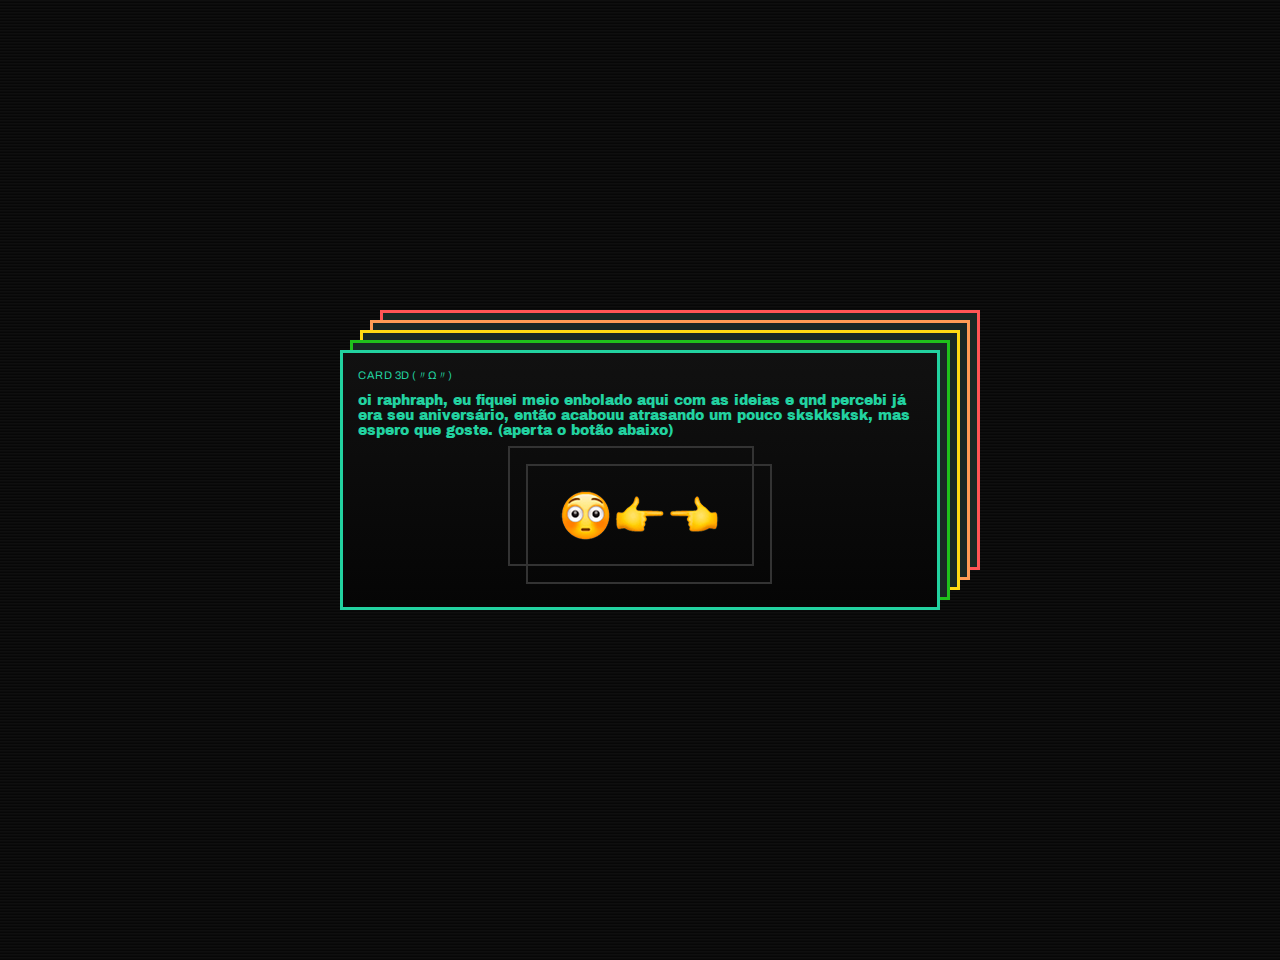
<file: index.html>
<!DOCTYPE html>
<html lang="pt-br">
  <head>

    <meta charset="utf-8">

    <title>:0</title>
    <!-- jquery - link cdn -->
    <script src="https://code.jquery.com/jquery-3.5.1.min.js"></script>
    <!-- bootstrap - link cdn -->
    <link rel="stylesheet" href="https://cdn.jsdelivr.net/npm/bootstrap@4.5.3/dist/css/bootstrap.min.css" 
   integrity="sha384-TX8t27EcRE3e/ihU7zmQxVncDAy5uIKz4rEkgIXeMed4M0jlfIDPvg6uqKI2xXr2" crossorigin="anonymous">
    <!-- css - my link -->
    <link rel="stylesheet" href="css/style.css">
    <link href="https://fonts.googleapis.com/css?family=Archivo+Black&display=swap" rel="stylesheet">
    <link href="https://fonts.googleapis.com/css?family=Archivo:700&display=swap" rel="stylesheet">
    <script type="text/javascript">
      $(document).ready(function(){
        var colorr;
        var colorr1;
        var colorr2;
        var colorr3;
        var colorr4;
        var transition;
        $('#btn-id').on('mousedown', function() {
          function color(){
            $('#btn-id').removeClass('btn-flushed');
            $('#btn-id').addClass('btn-flushed1');
          }
          function color1(){
            $('#btn-id').removeClass('btn-flushed1');
            $('#btn-id').addClass('btn-flushed2');
          }
          function color2(){
            $('#btn-id').removeClass('btn-flushed2');
            $('#btn-id').addClass('btn-flushed3');
          }
          function color3(){
            $('#btn-id').removeClass('btn-flushed3');
            $('#btn-id').addClass('btn-flushed4');
          }
          function color4(){
            $('#btn-id').removeClass('btn-flushed4');
            $('#btn-id').addClass('btn-flushed5');
          }
          function transition_function(){
            $('#card-disappear').addClass('hide');
            function next(){
              $('#card-disappear').hide();
              $.ajax({
                url: 'index_2.html',
                success: function(data){
                  $('#bodybody').val('');
                  $('#bodybody').html(data);
                }
              });
            }
            window.setTimeout( next, 600);
          }
          colorr = setTimeout( color, 210 );
          colorr1 = setTimeout( color1, 1000 );
          colorr2 = setTimeout( color2, 2000 );
          colorr3 = setTimeout( color3, 3000 );
          colorr4 = setTimeout( color4, 4000 );
          transition = setTimeout( transition_function, 4500);
        });
      });
    </script>
  </head>
  <body id="bodybody">
  <div class="card" id="card-disappear">
    <p>
      Card 3d (〃ω〃)
    </p>
    <h2>
      oi raphraph, eu fiquei meio enbolado aqui com as ideias e qnd percebi já era seu aniversário, então acabouu atrasando
      um pouco skskksksk, mas espero que goste. (aperta o botão abaixo)
    </h2>
    <br>
    <button class="btn-flushed" id="btn-id">
      <img src="img/flushed.png">
    </button>
    <br>
  </div>
  </body>
</file>
<file: css/style.css>
@import url('https://fonts.googleapis.com/css2?family=Amatic+SC:wght@700&display=swap');
.card {
  opacity: 1;
  transition: opacity .5s linear;
  background-image: linear-gradient(#111, #050505);
  display: block;
  width: 600px;
  min-height: 200px;
  cursor: pointer;
  padding: 15px;
  margin: 350px 50px;
  border: 3px solid var(--primary);
  box-shadow: 10px -10px 0 -3px var(--background), 10px -10px var(--green),
        20px -20px 0 -3px var(--background), 20px -20px var(--yellow),
        30px -30px 0 -3px var(--background), 30px -30px var(--orange),
        40px -40px 0 -3px var(--background), 40px -40px var(--red);
}
.hide{
  opacity: 0;
  pointer-events: none;
}
.show{
  opacity: 1;
  transition: opacity .5s linear;
}
.card:hover {
  animation: shadow-wave 0.5s ease infinite;
}
@keyframes shadow-wave {
  0% {
    border: 3px solid var(--primary);
    box-shadow: 10px -10px 0 -3px var(--background), 10px -10px var(--green),
      20px -20px 0 -3px var(--background), 20px -20px var(--yellow),
      30px -30px 0 -3px var(--background), 30px -30px var(--orange),
      40px -40px 0 -3px var(--background), 40px -40px var(--red);
  }
  20% {
    border: 3px solid var(--red);
    box-shadow: 10px -10px 0 -3px var(--background), 10px -10px var(--primary),
      20px -20px 0 -3px var(--background), 20px -20px var(--green),
      30px -30px 0 -3px var(--background), 30px -30px var(--yellow),
      40px -40px 0 -3px var(--background), 40px -40px var(--orange);
  }
  40% {
    border: 3px solid var(--orange);
    box-shadow: 10px -10px 0 -3px var(--background), 10px -10px var(--red),
      20px -20px 0 -3px var(--background), 20px -20px var(--primary),
      30px -30px 0 -3px var(--background), 30px -30px var(--green),
      40px -40px 0 -3px var(--background), 40px -40px var(--yellow);
  }
  60% {
    border: 3px solid var(--yellow);
    box-shadow: 10px -10px 0 -3px var(--background), 10px -10px var(--orange),
      20px -20px 0 -3px var(--background), 20px -20px var(--red),
      30px -30px 0 -3px var(--background), 30px -30px var(--primary),
      40px -40px 0 -3px var(--background), 40px -40px var(--green);
  }
  80% {
    border: 3px solid var(--green);
    box-shadow: 10px -10px 0 -3px var(--background), 10px -10px var(--yellow),
      20px -20px 0 -3px var(--background), 20px -20px var(--orange),
      30px -30px 0 -3px var(--background), 30px -30px var(--red),
      40px -40px 0 -3px var(--background), 40px -40px var(--primary);
  }
  100% {
    border: 3px solid var(--primary);
    box-shadow: 10px -10px 0 -3px var(--background), 10px -10px var(--green),
      20px -20px 0 -3px var(--background), 20px -20px var(--yellow),
      30px -30px 0 -3px var(--background), 30px -30px var(--orange),
      40px -40px 0 -3px var(--background), 40px -40px var(--red);
  }
  
}
:root {
  --primary: #22D2A0;
  --secondary: #192824;
  --background: #192824;
  --green: #1FC11B;
  --yellow: #FFD913;
  --orange: #FF9C55;
  --red: #FF5555;
} 
*{
  padding: 0;
  margin: 0;
  box-sizing: border-box;
}
body {
  background-image: linear-gradient(#111, #050505);
  background-size: 2px 3px;
  font-family: "Archivo", sans-serif;
  color: var(--primary);
  display: flex;
  justify-content: space-around;
  align-content: center;
  align-items: center;
  flex-wrap: wrap;
  min-height: 100vh;
}
.modal{
  z-index:3;
  display:none;
  padding-top:100px;
  position:fixed;
  left:0;top:0;
  width:100%;
  height:100%;
  overflow:auto;
  background-color:rgb(0,0,0);
  background-color:rgba(0,0,0,0.4);
}
.modal-content{
  margin:auto;
  position:relative;
  padding:0;outline:0;
  width:600px;
}
@media (max-width:600px){.modal-content{margin:0 10px;width:auto!important}.modal{padding-top:30px}}
@media (max-width:768px){.modal-content{width:500px}.modal{padding-top:50px}}
@media (min-width:993px){.modal-content{width:900px}}

.headshot {
	flex-shrink: 0;
	margin: 20px;
	height: calc(360px + 6vw);
	width: calc(360px + 6vw);
	border: calc(8px + 0.2vw) solid transparent;
	background-origin: border-box;
	background-clip: content-box, border-box;
	background-size: cover;
	box-sizing: border-box;
	box-shadow: 0 0 5px 5px rgba(0, 0, 0, 0.5);
}

.headshot-1 {
  opacity: 1;
  transition: opacity .5s linear;
	border-radius: 30%;
	background-image: url("../img/we_both.jpg"), linear-gradient(#f9f047, #0fd850);
}

.headshot-2 {
  opacity: 1;
  transition: opacity .5s linear;
	border-radius: 50%;
	background-image: url("../img/me.jpg"), linear-gradient(to bottom right, #ff3cac, #562b7c, #2b86c5);
}

.headshot-3 {
  opacity: 1;
  transition: opacity .5s linear;
	border-radius: 50% 10%;
	background-image: url("../img/her.jpg"), linear-gradient(to bottom left, #f83600, #f9d423);
}
.card p {
  font-size: 11px;
  text-transform: uppercase;
  letter-spacing: 0.5px;
  margin-bottom: 10px;
}
.card h2 {
  font-size: 14px;
  font-family: "Archivo Black", "Archivo", sans-serif;
  font-weight: normal;
}
.btn-flushed {
  margin-left: auto;
  margin-right: auto;
  padding: 20px 40px;
  background: none;
  border: none;
  position: relative;
  text-transform: uppercase;
  font-weight: bold;
  letter-spacing: 3px;
  cursor: pointer;
  display: flex;
	justify-content: center;
	align-items: center;
}
.btn-flushed:after, .btn-flushed:before {
  content: "";
  position: absolute;
  top: 0;
  left: 0;
  bottom: 0;
  right: 0;
  border: 2px solid #333;
  -webkit-transition: -webkit-transform 0.2s;
  transition: -webkit-transform 0.2s;
  transition: transform 0.2s;
  transition: transform 0.2s, -webkit-transform 0.2s;
}
.btn-flushed:after {
  -webkit-transform: translate(9px, 9px);
          transform: translate(9px, 9px);
}
.btn-flushed:before {
  -webkit-transform: translate(-9px, -9px);
          transform: translate(-9px, -9px);
}
.btn-flushed:active:after, .btn-flushed:active:before {
  -webkit-transform: translate(0);
          transform: translate(0);
}
.btn-flushed:focus{
  outline: none;
}

.btn-flushed1 {
  margin-left: auto;
  margin-right: auto;
  padding: 20px 40px;
  background: none;
  border: none;
  position: relative;
  text-transform: uppercase;
  font-weight: bold;
  letter-spacing: 3px;
  cursor: pointer;
  display: flex;
	justify-content: center;
	align-items: center;
}
.btn-flushed1:after, .btn-flushed1:before {
  content: "";
  position: absolute;
  top: 0;
  left: 0;
  bottom: 0;
  right: 0;
  border: 2px solid#22D2A0;
  -webkit-transition: -webkit-transform 0.2s;
  transition: -webkit-transform 0.2s;
  transition: transform 0.2s;
  transition: transform 0.2s, -webkit-transform 0.2s;
}
.btn-flushed1:after {
  -webkit-transform: translate(9px, 9px);
          transform: translate(9px, 9px);
}
.btn-flushed1:before {
  -webkit-transform: translate(-9px, -9px);
          transform: translate(-9px, -9px);
}
.btn-flushed1:active:after, .btn-flushed1:active:before {
  -webkit-transform: translate(0);
          transform: translate(0);
}
.btn-flushed1:focus{
  outline: none;
}

.btn-flushed2 {
  margin-left: auto;
  margin-right: auto;
  padding: 20px 40px;
  background: none;
  border: none;
  position: relative;
  text-transform: uppercase;
  font-weight: bold;
  letter-spacing: 3px;
  cursor: pointer;
  display: flex;
	justify-content: center;
	align-items: center;
}
.btn-flushed2:after, .btn-flushed2:before {
  content: "";
  position: absolute;
  top: 0;
  left: 0;
  bottom: 0;
  right: 0;
  border: 2px solid#1FC11B;
  -webkit-transition: -webkit-transform 0.2s;
  transition: -webkit-transform 0.2s;
  transition: transform 0.2s;
  transition: transform 0.2s, -webkit-transform 0.2s;
}
.btn-flushed2:after {
  -webkit-transform: translate(9px, 9px);
          transform: translate(9px, 9px);
}
.btn-flushed2:before {
  -webkit-transform: translate(-9px, -9px);
          transform: translate(-9px, -9px);
}
.btn-flushed2:active:after, .btn-flushed2:active:before {
  -webkit-transform: translate(0);
          transform: translate(0);
}
.btn-flushed2:focus{
  outline: none;
}

.btn-flushed3 {
  margin-left: auto;
  margin-right: auto;
  padding: 20px 40px;
  background: none;
  border: none;
  position: relative;
  text-transform: uppercase;
  font-weight: bold;
  letter-spacing: 3px;
  cursor: pointer;
  display: flex;
	justify-content: center;
	align-items: center;
}
.btn-flushed3:after, .btn-flushed3:before {
  content: "";
  position: absolute;
  top: 0;
  left: 0;
  bottom: 0;
  right: 0;
  border: 2px solid #FFD913;
  -webkit-transition: -webkit-transform 0.2s;
  transition: -webkit-transform 0.2s;
  transition: transform 0.2s;
  transition: transform 0.2s, -webkit-transform 0.2s;
}
.btn-flushed3:after {
  -webkit-transform: translate(9px, 9px);
          transform: translate(9px, 9px);
}
.btn-flushed3:before {
  -webkit-transform: translate(-9px, -9px);
          transform: translate(-9px, -9px);
}
.btn-flushed3:active:after, .btn-flushed3:active:before {
  -webkit-transform: translate(0);
          transform: translate(0);
}
.btn-flushed3:focus{
  outline: none;
}

.btn-flushed4 {
  margin-left: auto;
  margin-right: auto;
  padding: 20px 40px;
  background: none;
  border: none;
  position: relative;
  text-transform: uppercase;
  font-weight: bold;
  letter-spacing: 3px;
  cursor: pointer;
  display: flex;
	justify-content: center;
	align-items: center;
}
.btn-flushed4:after, .btn-flushed4:before {
  content: "";
  position: absolute;
  top: 0;
  left: 0;
  bottom: 0;
  right: 0;
  border: 2px solid #FF9C55;
  -webkit-transition: -webkit-transform 0.2s;
  transition: -webkit-transform 0.2s;
  transition: transform 0.2s;
  transition: transform 0.2s, -webkit-transform 0.2s;
}
.btn-flushed4:after {
  -webkit-transform: translate(9px, 9px);
          transform: translate(9px, 9px);
}
.btn-flushed4:before {
  -webkit-transform: translate(-9px, -9px);
          transform: translate(-9px, -9px);
}
.btn-flushed4:active:after, .btn-flushed4:active:before {
  -webkit-transform: translate(0);
          transform: translate(0);
}
.btn-flushed4:focus{
  outline: none;
}

.btn-flushed5 {
  margin-left: auto;
  margin-right: auto;
  padding: 20px 40px;
  background: none;
  border: none;
  position: relative;
  text-transform: uppercase;
  font-weight: bold;
  letter-spacing: 3px;
  cursor: pointer;
  display: flex;
	justify-content: center;
	align-items: center;
}
.btn-flushed5:after, .btn-flushed5:before {
  content: "";
  position: absolute;
  top: 0;
  left: 0;
  bottom: 0;
  right: 0;
  border: 2px solid #FF5555;
  -webkit-transition: -webkit-transform 0.2s;
  transition: -webkit-transform 0.2s;
  transition: transform 0.2s;
  transition: transform 0.2s, -webkit-transform 0.2s;
}
.btn-flushed5:after {
  -webkit-transform: translate(9px, 9px);
          transform: translate(9px, 9px);
}
.btn-flushed5:before {
  -webkit-transform: translate(-9px, -9px);
          transform: translate(-9px, -9px);
}
.btn-flushed5:active:after, .btn-flushed5:active:before {
  -webkit-transform: translate(0);
          transform: translate(0);
}
.btn-flushed5:focus{
  outline: none;
}
</file>
